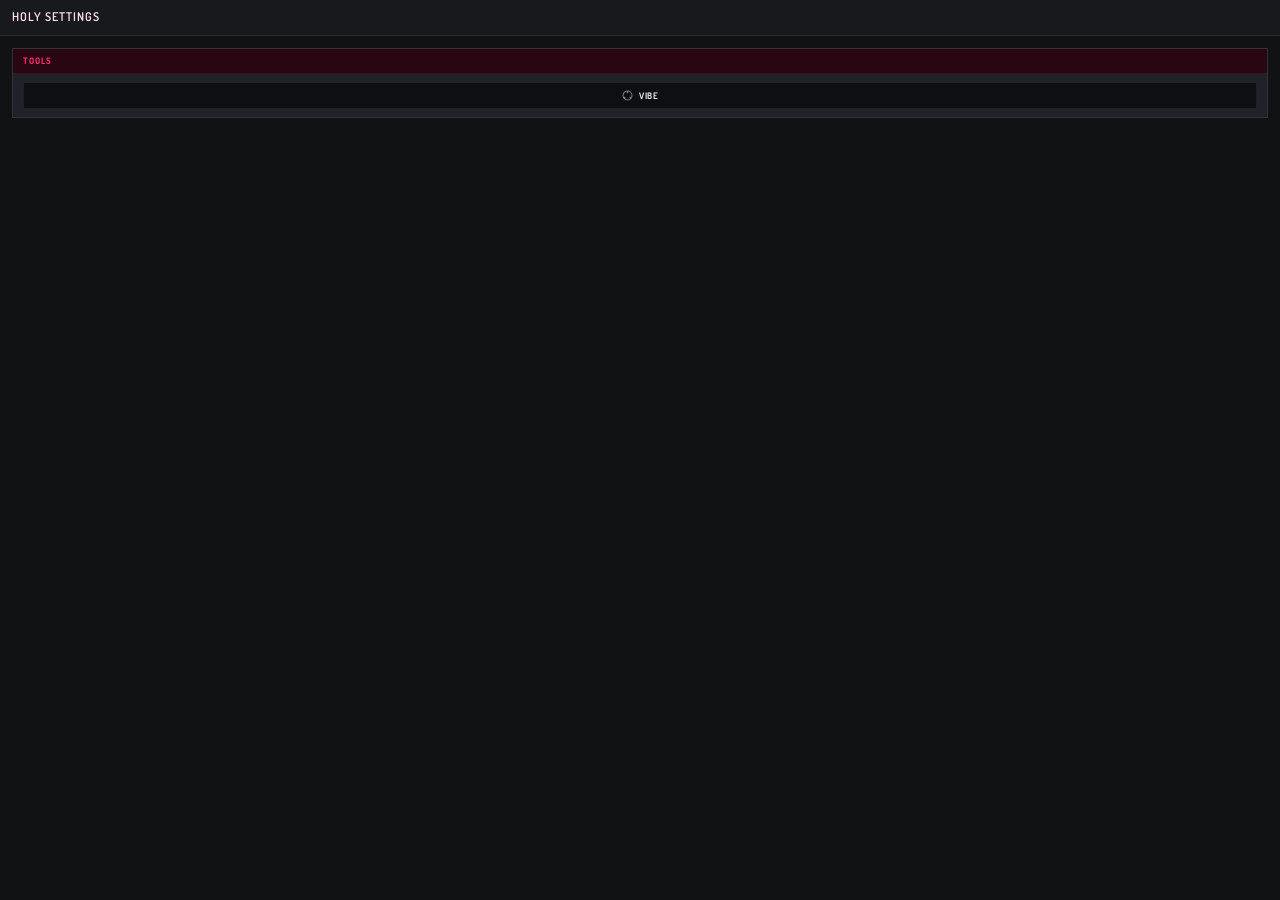
<file: settings.html>
<!DOCTYPE html>
<html lang="en">

<!-- ────────────────────────────────────────────── -->
<!-- #region HEAD
─────────────────────────────────────────────────── -->
<head>
  <meta charset="UTF-8" />
  <title>Holy Settings</title>

  <link rel="preconnect" href="https://fonts.googleapis.com">
  <link href="https://fonts.googleapis.com/css2?family=Share+Tech+Mono&family=Dosis:wght@700&display=swap" rel="stylesheet">
  <link rel="stylesheet" href="css/style.css" />
  <script src="js/CSInterface.js"></script>

  <!-- Theme bootstrap — read saved accent and decompose into HSL/RGB -->
  <script>
    (function STYLE_boot() {
      try {
        var hex = localStorage.getItem('hs_themeColor') || '#ff2c72';
        var clean = hex.replace('#', '');
        var bigint = parseInt(clean, 16);
        var r = (bigint >> 16) & 255;
        var g = (bigint >> 8) & 255;
        var b = bigint & 255;
        var r1 = r / 255, g1 = g / 255, b1 = b / 255;
        var max = Math.max(r1, g1, b1), min = Math.min(r1, g1, b1);
        var h = 0, s = 0, l = (max + min) / 2;
        if (max !== min) {
          var d = max - min;
          s = l > 0.5 ? d / (2 - max - min) : d / (max + min);
          if (max === r1)      h = (g1 - b1) / d + (g1 < b1 ? 6 : 0);
          else if (max === g1) h = (b1 - r1) / d + 2;
          else                 h = (r1 - g1) / d + 4;
          h /= 6;
        }
        var root = document.documentElement;
        root.style.setProperty('--accent', hex);
        root.style.setProperty('--ACCENT-H', Math.round(h * 360));
        root.style.setProperty('--ACCENT-S', Math.round(s * 100) + '%');
        root.style.setProperty('--ACCENT-L', Math.round(l * 100) + '%');
        root.style.setProperty('--ACCENT-RGB', r + ', ' + g + ', ' + b);
      } catch (err) {
        console.warn('[HolySettings] STYLE_boot failed', err);
      }
    })();
  </script>

  <!-- ────────────────────────────────────────────── -->
  <!-- SETTINGS PANEL STYLES
  ─────────────────────────────────────────────────── -->
  <style>
    /* ── BASE ──────────────────────────────────────── */
    *, *::before, *::after {
      box-sizing: border-box;
      margin: 0;
      padding: 0;
    }

    html, body {
      width: 100%;
      height: 100%;
      overflow: hidden;
      background: var(--bg-base);
      color: var(--text-primary);
      font-family: var(--font-ui);
      font-size: 11px;
      -webkit-font-smoothing: antialiased;
    }

    /* ── LAYOUT ────────────────────────────────────── */
    #hs-root {
      display: flex;
      flex-direction: column;
      height: 100%;
    }

    .hs-header {
      display: flex;
      align-items: center;
      justify-content: space-between;
      padding: 0 12px;
      height: 36px;
      background: var(--bg-panel);
      border-bottom: 1px solid var(--border-subtle);
      flex-shrink: 0;
    }

    .hs-header-title {
      font-family: var(--font-label);
      font-size: 12px;
      font-weight: 600;
      letter-spacing: 0.08em;
      text-transform: uppercase;
      color: var(--accent-offwhite);
    }

    #hs-settings-view {
      flex: 1;
      overflow-y: auto;
      padding: 12px;
      display: flex;
      flex-direction: column;
      gap: 8px;
    }

    /* ── SECTIONS & ROWS ───────────────────────────── */
    .hs-section {
      border: 1px solid var(--border-subtle);
      background: var(--bg-surface);
    }

    .hs-section-heading {
      font-family: var(--font-label);
      font-size: 9px;
      font-weight: 700;
      letter-spacing: 0.12em;
      text-transform: uppercase;
      color: var(--accent);
      padding: 6px 10px 5px;
      border-bottom: 1px solid var(--border-subtle);
      background: var(--accent-mid);
    }

    .hs-row-actions {
      display: flex;
      gap: 6px;
      padding: 8px 10px;
    }

    .hs-action-btn {
      display: flex;
      align-items: center;
      gap: 5px;
      flex: 1;
      justify-content: center;
      background: var(--bg-input);
      border: 1px solid var(--border-subtle);
      color: var(--text-primary);
      font-family: var(--font-label);
      font-size: 9px;
      font-weight: 700;
      letter-spacing: 0.1em;
      text-transform: uppercase;
      padding: 6px 8px;
      cursor: pointer;
      transition: background var(--transition), border-color var(--transition), color var(--transition);
    }

    .hs-action-btn:hover {
      background: var(--accent-mid);
      border-color: var(--accent);
      color: var(--accent-offwhite);
    }

    .hs-action-btn:hover .hs-action-icon {
      color: var(--accent-offwhite);
    }

    .hs-action-icon {
      width: 13px;
      height: 13px;
      flex-shrink: 0;
      color: var(--text-muted);
      transition: color var(--transition);
    }

    /* ── COLOR PICKER VIEW ─────────────────────────── */
    #hs-picker-view {
      display: none;
      flex-direction: column;
      flex: 1;
      overflow: hidden;
      padding: 8px;
      gap: 7px;
      min-height: 0;
    }

    #hs-spectrum {
      flex: 1;
      min-height: 0;
      width: 100%;
      cursor: crosshair;
      border: 1px solid var(--border-subtle);
      border-radius: 2px;
      display: block;
    }

    .hs-hue-wrap {
      flex-shrink: 0;
      height: 16px;
    }

    #hs-hue {
      display: block;
      width: 100%;
      height: 16px;
      cursor: ew-resize;
      border-radius: 8px;
      border: 1px solid var(--border-subtle);
    }

    .hs-hex-row {
      display: flex;
      align-items: center;
      gap: 5px;
      flex-shrink: 0;
      height: 26px;
    }

    .hs-hash {
      color: var(--text-muted);
      font-size: 11px;
      flex-shrink: 0;
    }

    #hs-hex-input {
      flex: 1;
      background: var(--bg-input);
      border: 1px solid var(--border-subtle);
      color: var(--text-primary);
      font-size: 11px;
      font-family: monospace;
      padding: 3px 6px;
      text-transform: uppercase;
      min-width: 0;
      height: 26px;
      outline: none;
    }

    #hs-hex-input:focus {
      border-color: var(--accent);
    }

    .hs-picker-btn {
      background: var(--bg-input);
      border: 1px solid var(--border-subtle);
      color: var(--text-muted);
      cursor: pointer;
      display: flex;
      align-items: center;
      justify-content: center;
      padding: 0;
      transition: background var(--transition), border-color var(--transition), color var(--transition);
    }

    .hs-picker-btn--undo,
    .hs-picker-btn--apply,
    .hs-picker-btn--cancel {
      width: 26px;
      height: 26px;
      flex-shrink: 0;
    }

    .hs-picker-btn--undo svg,
    .hs-picker-btn--apply svg,
    .hs-picker-btn--cancel svg {
      width: 12px;
      height: 12px;
    }

    .hs-picker-btn--undo:hover {
      background: var(--accent-mid);
      border-color: var(--accent);
      color: var(--accent);
    }

    .hs-picker-btn--apply:hover {
      background: var(--accent-mid);
      border-color: var(--accent);
      color: var(--accent-offwhite);
    }

    .hs-picker-btn--cancel:hover {
      background: rgba(220, 60, 60, 0.12);
      border-color: rgba(220, 80, 80, 0.5);
      color: rgba(220, 100, 100, 0.95);
    }

    /* ── FAVOURITES ────────────────────────────────── */
    .hs-favorites-row {
      display: flex;
      flex-shrink: 0;
      flex-wrap: wrap;
      align-items: center;
      gap: 4px;
      padding-top: 4px;
      min-height: 28px;
    }

    .hs-fav-swatch {
      background: none;
      border: none;
      padding: 0;
      cursor: pointer;
      width: 34px;
      height: 27px;
      display: flex;
      align-items: center;
      justify-content: center;
      transition: transform var(--transition);
    }

    .hs-fav-swatch:hover {
      transform: scale(1.1);
    }

    .hs-fav-swatch svg {
      width: 100%;
      height: 100%;
      display: block;
    }

    .hs-fav-default {
      background: none;
      border: none;
      padding: 0;
      cursor: pointer;
      width: 20px;
      height: 27px;
      display: flex;
      align-items: center;
      justify-content: center;
      transition: transform var(--transition);
      flex-shrink: 0;
    }

    .hs-fav-default:hover {
      transform: scale(1.1);
    }

    .hs-fav-default svg {
      width: 100%;
      height: 100%;
      display: block;
    }

    .hs-fav-add-btn {
      background: var(--bg-input);
      border: 1px solid var(--border-subtle);
      color: var(--text-muted);
      cursor: pointer;
      width: 34px;
      height: 27px;
      font-size: 16px;
      line-height: 1;
      display: flex;
      align-items: center;
      justify-content: center;
      transition: border-color var(--transition), color var(--transition);
    }

    .hs-fav-add-btn:hover {
      border-color: var(--accent);
      color: var(--accent);
    }
  </style>
</head>
<!-- #endregion -->

<!-- ────────────────────────────────────────────── -->
<!-- #region BODY
─────────────────────────────────────────────────── -->
<body>

<div id="hs-root">

  <!-- ── HEADER ──────────────────────────────────── -->
  <div class="hs-header">
    <span class="hs-header-title" id="hs-title">Holy Settings</span>
  </div>

  <!-- ── SETTINGS VIEW (default) ─────────────────── -->
  <div id="hs-settings-view">
    <div class="hs-section">
      <div class="hs-section-heading">Tools</div>
      <div class="hs-row-actions">
        <button class="hs-action-btn" id="hsVibeBtn" title="Change accent color">
          <svg class="hs-action-icon" viewBox="0 0 16 16" fill="none" stroke="currentColor" stroke-width="1.3" stroke-linecap="round" stroke-linejoin="round">
            <circle cx="8" cy="8" r="5.5"/>
            <circle cx="8" cy="4" r="1.1" fill="currentColor" stroke="none"/>
            <circle cx="11.5" cy="10.5" r="1.1" fill="currentColor" stroke="none"/>
            <circle cx="4.5" cy="10.5" r="1.1" fill="currentColor" stroke="none"/>
          </svg>
          VIBE
        </button>
      </div>
    </div>
  </div>

  <!-- ── COLOR PICKER VIEW ───────────────────────── -->
  <div id="hs-picker-view">
    <canvas id="hs-spectrum"></canvas>
    <div class="hs-hue-wrap">
      <canvas id="hs-hue"></canvas>
    </div>
    <div class="hs-hex-row">
      <button class="hs-picker-btn hs-picker-btn--undo" id="hs-undo-btn" title="Undo — restore previous color">
        <svg viewBox="0 0 16 16" fill="none" stroke="currentColor" stroke-width="1.6" stroke-linecap="round" stroke-linejoin="round">
          <path d="M4.5 5.5 A5 5 0 1 1 3.5 9"/>
          <polyline points="2,5 4.5,5.5 5,3"/>
        </svg>
      </button>
      <span class="hs-hash">#</span>
      <input type="text" id="hs-hex-input" maxlength="6"
             placeholder="rrggbb" spellcheck="false" autocomplete="off">
      <button class="hs-picker-btn hs-picker-btn--apply" id="hs-apply-btn" title="Apply and close">
        <svg viewBox="0 0 16 16" fill="none" stroke="currentColor" stroke-width="1.8" stroke-linecap="round" stroke-linejoin="round">
          <polyline points="3,8.5 6.5,12 13,4.5"/>
        </svg>
      </button>
      <button class="hs-picker-btn hs-picker-btn--cancel" id="hs-cancel-btn" title="Cancel — revert and close">
        <svg viewBox="0 0 16 16" fill="none" stroke="currentColor" stroke-width="1.8" stroke-linecap="round">
          <line x1="4" y1="4" x2="12" y2="12"/>
          <line x1="12" y1="4" x2="4" y2="12"/>
        </svg>
      </button>
    </div>
    <div class="hs-favorites-row" id="hs-favorites-row"></div>
  </div>

</div>

<!-- ────────────────────────────────────────────── -->
<!-- PANEL SCRIPT
─────────────────────────────────────────────────── -->
<script>
  (function () {

    // ── CSInterface ─────────────────────────────────
    var cs;
    try { cs = new CSInterface(); } catch (e) { cs = null; }

    // ═══════════════════════════════════════════════
    // COLOR HELPERS
    // ═══════════════════════════════════════════════

    function hexToRgb(hex) {
      var r = /^#?([a-f\d]{2})([a-f\d]{2})([a-f\d]{2})$/i.exec(hex);
      return r ? { r: parseInt(r[1], 16), g: parseInt(r[2], 16), b: parseInt(r[3], 16) } : null;
    }

    function rgbToHsl(r, g, b) {
      r /= 255; g /= 255; b /= 255;
      var max = Math.max(r, g, b), min = Math.min(r, g, b);
      var h, s, l = (max + min) / 2;
      if (max === min) {
        h = s = 0;
      } else {
        var d = max - min;
        s = l > 0.5 ? d / (2 - max - min) : d / (max + min);
        switch (max) {
          case r: h = (g - b) / d + (g < b ? 6 : 0); break;
          case g: h = (b - r) / d + 2; break;
          case b: h = (r - g) / d + 4; break;
        }
        h /= 6;
      }
      return { h: Math.round(h * 360), s: Math.round(s * 100), l: Math.round(l * 100) };
    }

    function hsvToHex(h, s, v) {
      var r, g, b;
      var i = Math.floor(h / 60) % 6;
      var f = (h / 60) - Math.floor(h / 60);
      var p = v * (1 - s);
      var q = v * (1 - f * s);
      var t = v * (1 - (1 - f) * s);
      switch (i) {
        case 0: r = v; g = t; b = p; break;
        case 1: r = q; g = v; b = p; break;
        case 2: r = p; g = v; b = t; break;
        case 3: r = p; g = q; b = v; break;
        case 4: r = t; g = p; b = v; break;
        case 5: r = v; g = p; b = q; break;
      }
      function toH(x) {
        var h = Math.round(x * 255).toString(16);
        return h.length === 1 ? '0' + h : h;
      }
      return '#' + toH(r) + toH(g) + toH(b);
    }

    function hexToHsv(hex) {
      var rgb = hexToRgb(hex);
      if (!rgb) return null;
      var r = rgb.r / 255, g = rgb.g / 255, b = rgb.b / 255;
      var max = Math.max(r, g, b), min = Math.min(r, g, b);
      var h, s, v = max;
      var d = max - min;
      s = max === 0 ? 0 : d / max;
      if (max === min) {
        h = 0;
      } else {
        if (max === r)      h = (g - b) / d + (g < b ? 6 : 0);
        else if (max === g) h = (b - r) / d + 2;
        else                h = (r - g) / d + 4;
        h *= 60;
      }
      return { h: h, s: s, v: v };
    }

    // ═══════════════════════════════════════════════
    // COLOR BROADCASTING
    // ═══════════════════════════════════════════════

    function _broadcastColor(hex) {
      var rgb = hexToRgb(hex);
      if (!rgb) return;
      var root = document.documentElement;
      root.style.setProperty('--accent', hex);
      root.style.setProperty('--ACCENT-RGB', rgb.r + ', ' + rgb.g + ', ' + rgb.b);
      var hsl = rgbToHsl(rgb.r, rgb.g, rgb.b);
      root.style.setProperty('--ACCENT-H', hsl.h);
      root.style.setProperty('--ACCENT-S', hsl.s + '%');
      root.style.setProperty('--ACCENT-L', hsl.l + '%');
      if (cs) {
        try {
          var evt = new CSEvent('holy.scripture.color.change', 'APPLICATION');
          evt.data = JSON.stringify({ hex: hex });
          cs.dispatchEvent(evt);
        } catch (e) { /* non-fatal */ }
      }
    }

    function applyVibeColor(hex) {
      _broadcastColor(hex);
      localStorage.setItem('hs_themeColor', hex);
    }

    // ═══════════════════════════════════════════════
    // COLOR PICKER STATE
    // ═══════════════════════════════════════════════

    var _pickerH = 340;
    var _pickerS = 1.0;
    var _pickerV = 1.0;
    var _colorBeforeOpen = '#ff2c72';

    var _draggingSpec = false;
    var _draggingHue  = false;

    // ═══════════════════════════════════════════════
    // CANVAS DRAWING
    // ═══════════════════════════════════════════════

    var specCanvas = document.getElementById('hs-spectrum');
    var hueCanvas  = document.getElementById('hs-hue');

    function drawSpectrum() {
      var dpr  = window.devicePixelRatio || 1;
      var cssW = specCanvas.offsetWidth;
      var cssH = specCanvas.offsetHeight;
      if (cssW < 2 || cssH < 2) return;

      var pixW = Math.round(cssW * dpr);
      var pixH = Math.round(cssH * dpr);
      if (specCanvas.width !== pixW || specCanvas.height !== pixH) {
        specCanvas.width  = pixW;
        specCanvas.height = pixH;
      }

      var ctx = specCanvas.getContext('2d');
      ctx.setTransform(dpr, 0, 0, dpr, 0, 0);

      var gradH = ctx.createLinearGradient(0, 0, cssW, 0);
      gradH.addColorStop(0, '#ffffff');
      gradH.addColorStop(1, 'hsl(' + _pickerH + ', 100%, 50%)');
      ctx.fillStyle = gradH;
      ctx.fillRect(0, 0, cssW, cssH);

      var gradV = ctx.createLinearGradient(0, 0, 0, cssH);
      gradV.addColorStop(0, 'rgba(0,0,0,0)');
      gradV.addColorStop(1, 'rgba(0,0,0,1)');
      ctx.fillStyle = gradV;
      ctx.fillRect(0, 0, cssW, cssH);

      var cx = _pickerS * cssW;
      var cy = (1 - _pickerV) * cssH;
      ctx.beginPath();
      ctx.arc(cx, cy, 7, 0, Math.PI * 2);
      ctx.strokeStyle = 'rgba(0,0,0,0.55)';
      ctx.lineWidth = 3;
      ctx.stroke();
      ctx.beginPath();
      ctx.arc(cx, cy, 7, 0, Math.PI * 2);
      ctx.strokeStyle = 'rgba(255,255,255,0.92)';
      ctx.lineWidth = 2;
      ctx.stroke();
    }

    function drawHue() {
      var dpr  = window.devicePixelRatio || 1;
      var cssW = hueCanvas.offsetWidth;
      var cssH = hueCanvas.offsetHeight;
      if (cssW < 2 || cssH < 2) return;

      var pixW = Math.round(cssW * dpr);
      var pixH = Math.round(cssH * dpr);
      if (hueCanvas.width !== pixW || hueCanvas.height !== pixH) {
        hueCanvas.width  = pixW;
        hueCanvas.height = pixH;
      }

      var ctx = hueCanvas.getContext('2d');
      ctx.setTransform(dpr, 0, 0, dpr, 0, 0);

      var grad = ctx.createLinearGradient(0, 0, cssW, 0);
      for (var i = 0; i <= 6; i++) {
        grad.addColorStop(i / 6, 'hsl(' + (i * 60) + ', 100%, 50%)');
      }
      ctx.fillStyle = grad;
      ctx.fillRect(0, 0, cssW, cssH);

      var cx = (_pickerH / 360) * cssW;
      ctx.fillStyle = 'rgba(255,255,255,0.9)';
      ctx.fillRect(cx - 1.5, 0, 3, cssH);
      ctx.strokeStyle = 'rgba(0,0,0,0.5)';
      ctx.lineWidth = 0.5;
      ctx.strokeRect(cx - 1.5, 0, 3, cssH);
    }

    function drawAll() {
      drawSpectrum();
      drawHue();
    }

    // ═══════════════════════════════════════════════
    // PICKER INTERACTION
    // ═══════════════════════════════════════════════

    var hexInput = document.getElementById('hs-hex-input');

    function _onPickerChange() {
      var hex = hsvToHex(_pickerH, _pickerS, _pickerV);
      hexInput.value = hex.replace('#', '').toUpperCase();
      _broadcastColor(hex);
      drawAll();
    }

    function setPickerFromHex(hex) {
      var hsv = hexToHsv(hex);
      if (!hsv) return;
      _pickerH = hsv.h;
      _pickerS = hsv.s;
      _pickerV = hsv.v;
      hexInput.value = hex.replace('#', '').toUpperCase();
      drawAll();
    }

    specCanvas.addEventListener('mousedown', function (e) {
      _draggingSpec = true;
      _updateSpecPos(e);
    });

    function _updateSpecPos(e) {
      var rect = specCanvas.getBoundingClientRect();
      _pickerS = Math.max(0, Math.min(1, (e.clientX - rect.left)  / rect.width));
      _pickerV = Math.max(0, Math.min(1, 1 - (e.clientY - rect.top) / rect.height));
      _onPickerChange();
    }

    hueCanvas.addEventListener('mousedown', function (e) {
      _draggingHue = true;
      _updateHuePos(e);
    });

    function _updateHuePos(e) {
      var rect = hueCanvas.getBoundingClientRect();
      _pickerH = Math.max(0, Math.min(360, (e.clientX - rect.left) / rect.width * 360));
      _onPickerChange();
    }

    document.addEventListener('mousemove', function (e) {
      if (_draggingSpec) _updateSpecPos(e);
      if (_draggingHue)  _updateHuePos(e);
    });

    document.addEventListener('mouseup', function () {
      _draggingSpec = false;
      _draggingHue  = false;
    });

    hexInput.addEventListener('input', function (e) {
      var val = e.target.value.trim().replace(/^#/, '');
      if (/^[0-9a-fA-F]{6}$/.test(val)) {
        var hsv = hexToHsv('#' + val);
        if (hsv) {
          _pickerH = hsv.h;
          _pickerS = hsv.s;
          _pickerV = hsv.v;
          _broadcastColor('#' + val.toUpperCase());
          drawAll();
        }
      }
    });

    hexInput.addEventListener('keydown', function (e) {
      if (e.key === 'Enter') document.getElementById('hs-apply-btn').click();
    });

    // ═══════════════════════════════════════════════
    // FOOTER BUTTONS
    // ═══════════════════════════════════════════════

    document.getElementById('hs-apply-btn').addEventListener('click', function () {
      var hex = hsvToHex(_pickerH, _pickerS, _pickerV);
      applyVibeColor(hex);
      window.close();
    });

    document.getElementById('hs-cancel-btn').addEventListener('click', function () {
      applyVibeColor(_colorBeforeOpen);
      window.close();
    });

    document.getElementById('hs-undo-btn').addEventListener('click', function () {
      setPickerFromHex(_colorBeforeOpen);
      _broadcastColor(_colorBeforeOpen);
    });

    // ═══════════════════════════════════════════════
    // VIEW SWITCHING
    // ═══════════════════════════════════════════════

    function showPickerView(startHex) {
      _colorBeforeOpen = startHex;
      document.getElementById('hs-settings-view').style.display = 'none';
      var pv = document.getElementById('hs-picker-view');
      pv.style.display = 'flex';
      document.getElementById('hs-title').textContent = 'ACCENT COLOR';

      var hsv = hexToHsv(startHex);
      if (hsv) {
        _pickerH = hsv.h;
        _pickerS = hsv.s;
        _pickerV = hsv.v;
      }
      hexInput.value = startHex.replace('#', '').toUpperCase();

      requestAnimationFrame(function () {
        requestAnimationFrame(function () {
          drawAll();
          renderFavs();
        });
      });
    }

    // ═══════════════════════════════════════════════
    // VIBE BUTTON
    // ═══════════════════════════════════════════════

    var vibeBtn = document.getElementById('hsVibeBtn');
    if (vibeBtn) {
      vibeBtn.addEventListener('click', function () {
        var saved = localStorage.getItem('hs_themeColor') || '#ff2c72';
        showPickerView(saved);
      });
    }

    // ═══════════════════════════════════════════════
    // FAVOURITES
    // ═══════════════════════════════════════════════

    var FAV_KEY = 'hs_favColors';
    var FAV_MAX = 8;
    var FAV_TAG = 'M7.04,23.66L1.24,6.79C.27,3.96,2.37,1,5.38,1h17.76c1.87,0,3.53,1.19,4.14,2.95l5.8,16.87c.98,2.84-1.13,5.79-4.13,5.79-5.53,0-13.45,0-17.77,0-1.87,0-3.52-1.19-4.13-2.95Z';
    var DEFAULT_HEX = '#ff2c72';
    var DEFAULT_TAG = 'M3.5,1H9c1.87,0,3.53,1.19,4.14,2.95l5.8,16.87c.98,2.84-1.13,5.79-4.13,5.79H3.5c-1.8,0-2.5-1.8-2.5-4V4.11C1,2.5,2,1,3.5,1Z';

    function loadFavs() {
      try { return JSON.parse(localStorage.getItem(FAV_KEY)) || []; } catch (e) { return []; }
    }
    function saveFavs(favs) {
      localStorage.setItem(FAV_KEY, JSON.stringify(favs));
    }

    function renderFavs() {
      var row = document.getElementById('hs-favorites-row');
      if (!row) return;
      row.innerHTML = '';

      var defBtn = document.createElement('button');
      defBtn.className = 'hs-fav-default';
      defBtn.title = 'Default: ' + DEFAULT_HEX.toUpperCase();
      defBtn.innerHTML = '<svg viewBox="0 0 19.5 27.61" xmlns="http://www.w3.org/2000/svg"><path d="' + DEFAULT_TAG + '" fill="' + DEFAULT_HEX + '"/></svg>';
      defBtn.addEventListener('click', function () {
        setPickerFromHex(DEFAULT_HEX);
        _broadcastColor(DEFAULT_HEX);
      });
      row.appendChild(defBtn);

      var favs = loadFavs();

      favs.forEach(function (hex, i) {
        var btn = document.createElement('button');
        btn.className = 'hs-fav-swatch';
        btn.title = '#' + hex.replace('#', '').toUpperCase() + ' — right-click to remove';
        btn.innerHTML = '<svg viewBox="0 0 34.31 27.61" xmlns="http://www.w3.org/2000/svg"><path d="' + FAV_TAG + '" fill="' + hex + '"/></svg>';

        btn.addEventListener('click', function () {
          setPickerFromHex(hex);
          _broadcastColor(hex);
        });

        btn.addEventListener('contextmenu', function (e) {
          e.preventDefault();
          var f = loadFavs();
          f.splice(i, 1);
          saveFavs(f);
          renderFavs();
        });

        row.appendChild(btn);
      });

      if (favs.length < FAV_MAX) {
        var addBtn = document.createElement('button');
        addBtn.className = 'hs-fav-add-btn';
        addBtn.title = 'Save current color as favourite';
        addBtn.textContent = '+';
        addBtn.addEventListener('click', function () {
          var hex = hsvToHex(_pickerH, _pickerS, _pickerV);
          var f = loadFavs();
          if (f.indexOf(hex) === -1) { f.push(hex); saveFavs(f); }
          renderFavs();
        });
        row.appendChild(addBtn);
      }
    }

    // ═══════════════════════════════════════════════
    // RESIZE HANDLER
    // ═══════════════════════════════════════════════

    window.addEventListener('resize', function () {
      if (document.getElementById('hs-picker-view').style.display !== 'none') {
        drawAll();
      }
    });

  })();
</script>

</body>
<!-- #endregion -->
</html>
</file>
<file: css/style.css>
/* =============================================================
   HOLY SCRIPTURE — style.css
   Obsidian Dark × Holy Plastic
   ============================================================= */

/* ── CSS CUSTOM PROPERTIES ──────────────────────────────────── */
:root {
    /* === ACCENT — one value to set === */
    --accent:           #ff2c72;
    --ACCENT-RGB:       255, 44, 114;   /* JS may overwrite at runtime */
    --ACCENT-H:         340;
    --ACCENT-S:         100%;
    --ACCENT-L:         59%;
    /* Derived accent tokens */
    --accent-dim:        rgba(var(--ACCENT-RGB), 0.18);
    --accent-veil:       rgba(var(--ACCENT-RGB), 0.12);
    --accent-border:     rgba(var(--ACCENT-RGB), 0.28);
    --accent-border-hi:  rgba(var(--ACCENT-RGB), 0.4);
    --accent-opac-30:    rgba(var(--ACCENT-RGB), 0.3);
    --accent-opac-20:    rgba(var(--ACCENT-RGB), 0.2);
    --accent-mid:        hsl(var(--ACCENT-H), calc(var(--ACCENT-S) * 0.75), calc(var(--ACCENT-L) * 2 * 0.08));
    --accent-offwhite:   hsl(var(--ACCENT-H), var(--ACCENT-S), calc(var(--ACCENT-L) * 2 * 0.8));
    --accent-midlight:   hsl(var(--ACCENT-H), var(--ACCENT-S), calc(var(--ACCENT-L) * 2 * 0.65));

    /* === BACKGROUNDS === */
    --bg-base:    #111214;
    --bg-panel:   #18191d;
    --bg-surface: #20222a;
    --bg-input:   #0e0f12;

    /* === TEXT === */
    --text-primary: #e2e2e8;
    --text-muted:   rgba(226, 226, 232, 0.5);
    --text-faint:   rgba(226, 226, 232, 0.22);

    /* === BORDERS === */
    --border-subtle: rgba(255, 255, 255, 0.07);
    --border-accent: rgba(var(--ACCENT-RGB), 0.28);

    /* === GEOMETRY === */
    --radius-sm:   4px;
    --radius-md:   6px;
    --radius-lg:   10px;
    --radius-pill: 999px;

    /* === MOTION === */
    --transition: 0.15s ease-in-out;

    /* === TYPOGRAPHY === */
    --font-ui:    system-ui, -apple-system, 'Segoe UI', sans-serif;
    --font-mono:  'Share Tech Mono', 'Courier New', monospace;
    --font-label: 'Dosis', system-ui, sans-serif;

    /* === LEGACY ALIASES — preserve JS & CodeMirror compat === */
    --hp-signal-MAIN:        var(--accent);
    --hp-signal-MAIN-dark:   hsl(var(--ACCENT-H), calc(var(--ACCENT-S) * 0.72), calc(var(--ACCENT-L) * 2 * 0.12));
    --hp-signal-MAIN-boost:  hsl(var(--ACCENT-H), var(--ACCENT-S), calc(var(--ACCENT-L) * 2 * 0.71));
    --hp-signal-secondary-1: #00FFC3;
    --hp-signal-secondary-2: #ff7c44;
    --hp-signal-white:       var(--text-primary);
    --hp-signal-dim:         var(--text-muted);
    --hp-danger:             #FF2D2D;
    --hp-void:               var(--bg-input);
    --hp-surface:            var(--bg-surface);
    --hp-border:             var(--border-subtle);
    --hp-border-active:      rgba(255, 255, 255, 0.14);
    --hp-glow-MAIN:          rgba(var(--ACCENT-RGB), 0.15);
    --hp-glow-teal:          rgba(0, 255, 195, 0.12);
    --hp-stroke-hair:        0.75px;
    --hp-stroke-thin:        1px;
    --hp-radius:             var(--radius-sm);
    --hp-scanline-opacity:   0.03;
    --hp-flicker-duration:   50ms;
}

/* ── RESET ──────────────────────────────────────────────────── */
*, *::before, *::after {
    box-sizing: border-box;
    margin: 0;
    padding: 0;
}

/* ── BASE ───────────────────────────────────────────────────── */
html, body {
    width: 100%;
    height: 100%;
    overflow: hidden;
    background: var(--bg-base);
    color: var(--text-primary);
    font-family: var(--font-ui);
    font-size: 11px;
    line-height: 1.4;
    -webkit-font-smoothing: antialiased;
}

/* ── CRT OVERLAY (design remnant, kept hidden) ──────────────── */
.crt-scanlines {
    position: fixed;
    top: 0; left: 0;
    width: 100%; height: 100%;
    background-image: repeating-linear-gradient(
        0deg,
        transparent,
        transparent 2px,
        rgba(255, 255, 255, var(--hp-scanline-opacity)) 2px,
        rgba(255, 255, 255, var(--hp-scanline-opacity)) 4px
    );
    pointer-events: none;
    z-index: 1000;
    opacity: 0;
}

/* ── BACKGROUND GRID ────────────────────────────────────────── */
.hp-grid-bg {
    position: fixed;
    top: 0;
    left: 0;
    width: 100%;
    height: 100%;
    pointer-events: none;
    z-index: 0;
    opacity: 0.4;
}

/* ── APP WRAPPER ────────────────────────────────────────────── */
#app {
    position: relative;
    z-index: 1;
    display: flex;
    flex-direction: column;
    width: 100%;
    height: 100vh;
    overflow: hidden;
}

/* ── HEADER ─────────────────────────────────────────────────── */
#header {
    flex-shrink: 0;
    display: flex;
    align-items: center;
    gap: 0;
    padding: 0;
    background: var(--bg-panel);
    border-bottom: 1px solid var(--accent-border);
    position: relative;
    overflow: hidden;
}

/* Context bar lives inside header — takes remaining space */
#header #context-bar {
    flex: 1;
    min-width: 0;
    border-bottom: none;
    border-left: 1px solid var(--border-subtle);
    border-right: 1px solid var(--border-subtle);
    background: transparent;
    overflow: hidden;
}

.header-brand {
    font-family: var(--font-label);
    font-size: 11px;
    font-weight: 700;
    letter-spacing: 0.18em;
    color: var(--text-primary);
    text-transform: uppercase;
    position: relative;
    z-index: 2;
    padding: 4px 8px;
    white-space: nowrap;
    flex-shrink: 0;
}

.header-brand span {
    color: var(--accent);
}

.header-meta {
    display: flex;
    align-items: center;
    gap: 6px;
    position: relative;
    z-index: 2;
    padding: 4px 8px;
    flex-shrink: 0;
}

.header-version {
    font-size: 9px;
    color: var(--text-faint);
    letter-spacing: 0.1em;
}

/* ── SETTINGS COG BUTTON ────────────────────────────────────── */
.btn-settings-cog {
    width: 18px;
    height: 18px;
    display: inline-flex;
    align-items: center;
    justify-content: center;
    background: transparent;
    border: none;
    color: var(--text-muted);
    opacity: 0.45;
    cursor: pointer;
    padding: 0;
    flex-shrink: 0;
    transition: opacity 0.2s ease, color 0.2s ease;
}

.btn-settings-cog:hover {
    opacity: 1;
    color: var(--accent);
}

/* ── DEV RELOAD BUTTON ──────────────────────────────────────── */
.btn-reload-dev {
    width: 18px;
    height: 18px;
    display: inline-flex;
    align-items: center;
    justify-content: center;
    background: transparent;
    border: 1px solid var(--border-subtle);
    border-radius: var(--radius-sm);
    color: var(--text-faint);
    font-size: 12px;
    cursor: pointer;
    padding: 0;
    line-height: 1;
    flex-shrink: 0;
    transition: color var(--transition), border-color var(--transition);
}

.btn-reload-dev:hover {
    color: var(--accent);
    border-color: var(--accent-border);
}

/* ── OBSIDIAN STREAK UNDERLAY ───────────────────────────────── */
.obsidian-underlay {
    position: absolute;
    inset: 0;
    pointer-events: none;
    z-index: 0;
    overflow: hidden;
}

.obsidian-underlay-line {
    position: absolute;
    width: 160%;
    height: 1px;
    background: rgba(var(--ACCENT-RGB), 0.18);
    opacity: 0.55;
}

.obsidian-underlay-line:nth-child(1) {
    top: 22%;
    left: -20%;
    transform: rotate(10deg);
}

.obsidian-underlay-line:nth-child(2) {
    top: 52%;
    left: -18%;
    transform: rotate(14deg);
    opacity: 0.35;
}

.obsidian-underlay-line:nth-child(3) {
    bottom: 12%;
    left: -22%;
    transform: rotate(8deg);
    opacity: 0.25;
}

/* ── GRADIENT EDGE OVERLAYS ─────────────────────────────────── */
.obsidian-gradient-top,
.obsidian-gradient-bottom {
    position: absolute;
    left: 0;
    right: 0;
    pointer-events: none;
    opacity: 0.5;
    z-index: 1;
}

.obsidian-gradient-top {
    top: 0;
    height: 11px;
    background: linear-gradient(
        180deg,
        rgba(var(--ACCENT-RGB), 0.32) 0%,
        rgba(var(--ACCENT-RGB), 0)    100%
    );
}

.obsidian-gradient-bottom {
    bottom: 0;
    height: 14px;
    background: linear-gradient(
        180deg,
        rgba(var(--ACCENT-RGB), 0)    0%,
        rgba(var(--ACCENT-RGB), 0.32) 100%
    );
}

/* ── AE CONTEXT BAR ─────────────────────────────────────────── */
#context-bar {
    flex-shrink: 0;
    display: flex;
    align-items: center;
    background: var(--bg-base);
    border-bottom: 1px solid var(--border-subtle);
    overflow: hidden;
}

/* ctx cells: keep mono font for fps/layers/timecode readouts */
.ctx-cell {
    display: flex;
    align-items: center;
    padding: 3px 7px;
    border-right: 1px solid var(--border-subtle);
    font-family: var(--font-mono);
    font-size: 9px;
    letter-spacing: 0.06em;
    color: var(--text-muted);
    white-space: nowrap;
    overflow: hidden;
    text-overflow: ellipsis;
}

.ctx-cell.active {
    color: var(--hp-signal-secondary-1);
}

/* comp name uses ui font — it's a label, not a readout */
#ctx-comp {
    flex: 1;
    min-width: 0;
    font-family: var(--font-ui);
    font-size: 9px;
}

#ctx-comp.has-comp {
    color: var(--text-primary);
}

.ctx-dot {
    display: inline-block;
    width: 5px; height: 5px;
    border-radius: 50%;
    background: var(--text-faint);
    margin-right: 5px;
    flex-shrink: 0;
}

.ctx-dot.live {
    background: var(--hp-signal-secondary-1);
    animation: pulse-dot 2s ease-in-out infinite;
}

@keyframes pulse-dot {
    0%, 100% { opacity: 1; }
    50%       { opacity: 0.4; }
}

/* ── TAB NAVIGATION ─────────────────────────────────────────── */
#tab-nav {
    flex-shrink: 0;
    display: flex;
    background: var(--bg-base);
    border-bottom: 1px solid var(--border-subtle);
}

.tab-btn {
    flex: 1;
    padding: 4px 4px;
    background: transparent;
    border: none;
    border-bottom: 2px solid transparent;
    border-right: 1px solid var(--border-subtle);
    color: var(--text-muted);
    font-family: var(--font-ui);
    font-size: 9px;
    font-weight: 500;
    letter-spacing: 0.12em;
    text-transform: uppercase;
    cursor: pointer;
    transition: color var(--transition);
}

.tab-btn:last-child {
    border-right: none;
}

.tab-btn:hover {
    color: var(--text-primary);
}

.tab-btn.active {
    color: var(--accent);
    border-bottom-color: var(--accent);
}

/* Action tab-buttons open dialogs — never show active state, show accent on hover */
.tab-btn-action {
    color: var(--text-faint);
    font-size: 9px;
}

.tab-btn-action:hover {
    color: var(--accent) !important;
}

/* ── TAB PANELS ─────────────────────────────────────────────── */
#tab-content {
    flex: 1;
    min-height: 0;
    position: relative;
}

.tab-panel {
    display: none;
    flex-direction: column;
    position: absolute;
    inset: 0;
    overflow: hidden;
}

.tab-panel.active {
    display: flex;
}

/* ── EDITOR SCRIPT IDENTITY BAR ─────────────────────────────── */
#editor-script-header {
    flex-shrink: 0;
    display: flex;
    align-items: center;
    gap: 6px;
    padding: 3px 8px;
    background: var(--bg-base);
    border-bottom: 1px solid var(--border-subtle);
    min-height: 0;
    overflow: hidden;
}

#editor-script-label {
    font-family: var(--font-mono);
    font-size: 9px;
    letter-spacing: 0.08em;
    color: var(--text-muted);
    white-space: nowrap;
    overflow: hidden;
    text-overflow: ellipsis;
    flex: 1;
    min-width: 0;
}

#editor-script-label.is-dirty {
    color: var(--accent);
}

#editor-script-dropdown {
    background: var(--bg-input);
    color: var(--text-primary);
    border: 1px solid var(--border-subtle);
    border-radius: var(--radius-sm);
    font-family: var(--font-mono);
    font-size: 9px;
    padding: 1px 4px;
    max-width: 120px;
    flex-shrink: 0;
}

#editor-script-dropdown:focus {
    outline: none;
    border-color: var(--accent-border);
}

/* ── EDITOR TAB ─────────────────────────────────────────────── */
#tab-editor {
    display: none;
}

#tab-editor.active {
    display: flex;
}

#editor-container {
    flex: 1;
    min-height: 0;
    position: relative;
    border-bottom: 1px solid var(--border-subtle);
}

/* Editor Clear Button - matching Holy Agent/Holy Expressor style */
.editor-clear-overlay {
    position: absolute;
    right: 16px;
    bottom: 12px;
    z-index: 100;
}

.editor-clear-btn {
    --size: 44px;
    width: var(--size);
    height: var(--size);
    color: var(--accent);
    border: 0;
    outline: none;
    background: transparent;
    display: inline-flex;
    align-items: center;
    justify-content: center;
    padding: 0;
    margin: 0;
    line-height: 0;
    cursor: pointer;
    border-radius: 0;
    transition: color 0.2s ease-out, transform 0.2s ease-out, background 0.2s ease-out;
    -webkit-appearance: none;
    appearance: none;
}

.editor-clear-btn:hover,
.editor-clear-btn:focus,
.editor-clear-btn:active {
    color: var(--accent);
    transform: scale(1.15) translateZ(0);
    outline: none;
    border: 0;
    background: transparent;
}

.editor-clear-btn svg {
    width: 26px;
    height: 52px;
    display: block;
    fill: var(--bg-surface);
    stroke: var(--accent);
    stroke-width: 1px;
    transition: fill 0.2s ease-out;
    border: none;
}

.editor-clear-btn:hover svg {
    fill: var(--accent);
}

/* CodeMirror: keep Share Tech Mono — this is the terminal text editor */
#editor-container .CodeMirror {
    position: absolute;
    inset: 0;
    height: 100%;
    font-family: var(--font-mono);
    font-size: 11px;
    line-height: 1.6;
}

/* Fallback textarea: keep mono font */
#editor-fallback {
    position: absolute;
    inset: 0;
    width: 100%;
    height: 100%;
    background: var(--bg-input);
    color: var(--text-primary);
    font-family: var(--font-mono);
    font-size: 11px;
    border: none;
    outline: none;
    padding: 8px;
    resize: none;
    display: none;
}

/* ── EDITOR ACTION BAR ──────────────────────────────────────── */
#editor-actions {
    flex-shrink: 0;
    display: flex;
    gap: 0;
    border-bottom: 1px solid var(--border-subtle);
}

#editor-actions .btn-primary {
    flex: 1;
    justify-content: center;
    border-radius: 0;
    padding: 6px;
    font-size: 10px;
    letter-spacing: 0.2em;
}

#editor-actions .btn-secondary {
    flex: 0 0 auto;
    border-left: 1px solid var(--border-subtle);
    border-radius: 0;
    padding: 6px 14px;
}

/* ── CONSOLE PANEL ──────────────────────────────────────────── */
#console-panel {
    flex-shrink: 0;
    height: 80px;
    display: flex;
    flex-direction: column;
    border-top: 1px solid var(--border-subtle);
    transition: height 0.15s ease-in-out;
}

#console-panel.collapsed {
    height: auto;
}

#console-panel.collapsed #console-output {
    display: none;
}

#console-header {
    flex-shrink: 0;
    display: flex;
    align-items: center;
    justify-content: space-between;
    padding: 3px 8px;
    background: var(--bg-surface);
    border-bottom: 1px solid var(--border-subtle);
}

#console-header span {
    font-size: 9px;
    letter-spacing: 0.15em;
    color: var(--text-faint);
    text-transform: uppercase;
}

/* Console output: keep Share Tech Mono — terminal output */
#console-output {
    flex: 1;
    overflow-y: auto;
    padding: 6px 8px;
    font-family: var(--font-mono);
    font-size: 10px;
    line-height: 1.6;
    background: var(--bg-input);
}

.console-line {
    display: block;
    margin-bottom: 1px;
    word-break: break-all;
}

.console-line.console-ready  { color: var(--text-faint); }
.console-line.console-info   { color: var(--text-primary); }
.console-line.console-log    { color: var(--hp-signal-secondary-1); }
.console-line.console-success { color: var(--hp-signal-secondary-1); }
.console-line.console-output  { color: var(--hp-signal-secondary-2); }
.console-line.console-error  { color: var(--hp-danger); }
.console-line.console-run    { color: var(--accent); }

/* ── CODEMIRROR HOLY SCRIPTURE THEME ─────────────────────────── */
.cm-s-holyscripture.CodeMirror {
    background-color: var(--bg-input);
    background-image: url("data:image/svg+xml,<svg xmlns='http://www.w3.org/2000/svg' width='32' height='32'><defs><pattern id='eg' width='8' height='8' patternUnits='userSpaceOnUse'><path d='M 8 0 L 0 0 0 8' fill='none' stroke='%231A1A1A' stroke-width='0.5'/></pattern></defs><rect width='32' height='32' fill='url(%23eg)'/><path d='M 32 0 L 0 0 0 32' fill='none' stroke='%232E2E2E' stroke-width='1'/></svg>");
    background-repeat: repeat;
    background-size: 32px 32px;
    color: var(--text-primary);
}

.cm-s-holyscripture .CodeMirror-gutters {
    background: var(--bg-surface);
    border-right: 1px solid var(--border-subtle);
}

.cm-s-holyscripture .CodeMirror-linenumber {
    color: var(--text-faint);
}

.cm-s-holyscripture .CodeMirror-cursor {
    border-left: 2px solid var(--accent);
}

.cm-s-holyscripture .CodeMirror-selected {
    background: var(--accent-veil);
}

.cm-s-holyscripture .CodeMirror-activeline-background {
    background: rgba(var(--ACCENT-RGB), 0.04);
}

.cm-s-holyscripture .CodeMirror-matchingbracket {
    color: var(--hp-signal-MAIN-boost) !important;
    border-bottom: 1px solid var(--accent);
}

/* Syntax colors */
.cm-s-holyscripture .cm-keyword    { color: var(--accent); }
.cm-s-holyscripture .cm-atom       { color: var(--hp-signal-secondary-2); }
.cm-s-holyscripture .cm-number     { color: var(--hp-signal-secondary-2); }
.cm-s-holyscripture .cm-def        { color: var(--hp-signal-secondary-1); }
.cm-s-holyscripture .cm-variable   { color: var(--text-primary); }
.cm-s-holyscripture .cm-variable-2 { color: var(--hp-signal-MAIN-boost); }
.cm-s-holyscripture .cm-variable-3 { color: var(--hp-signal-secondary-1); }
.cm-s-holyscripture .cm-property   { color: var(--hp-signal-MAIN-boost); }
.cm-s-holyscripture .cm-operator   { color: var(--accent); }
.cm-s-holyscripture .cm-comment    { color: var(--text-muted); font-style: italic; }
.cm-s-holyscripture .cm-string     { color: var(--hp-signal-secondary-1); }
.cm-s-holyscripture .cm-string-2   { color: var(--hp-signal-secondary-1); }
.cm-s-holyscripture .cm-meta       { color: var(--text-muted); }
.cm-s-holyscripture .cm-builtin    { color: var(--accent); }
.cm-s-holyscripture .cm-tag        { color: var(--accent); }
.cm-s-holyscripture .cm-attribute  { color: var(--hp-signal-secondary-2); }
.cm-s-holyscripture .cm-hr         { color: var(--text-muted); }
.cm-s-holyscripture .cm-link       { color: var(--hp-signal-secondary-1); }
.cm-s-holyscripture .cm-error      { color: var(--hp-danger); }

/* Scrollbar in CodeMirror */
.cm-s-holyscripture .CodeMirror-scroll::-webkit-scrollbar { width: 4px; height: 4px; }
.cm-s-holyscripture .CodeMirror-scroll::-webkit-scrollbar-track { background: transparent; }
.cm-s-holyscripture .CodeMirror-scroll::-webkit-scrollbar-thumb {
    background-color: rgba(var(--ACCENT-RGB), 0.35);
    border-radius: 3px;
}

/* ── BUTTONS ─────────────────────────────────────────────────── */

/* Primary */
.btn-primary {
    display: inline-flex;
    align-items: center;
    justify-content: center;
    background: var(--accent);
    color: #0c0c10;
    border: none;
    border-radius: var(--radius-md);
    padding: 7px 16px;
    font-family: var(--font-label);
    font-size: 11px;
    font-weight: 700;
    letter-spacing: 0.1em;
    text-transform: uppercase;
    cursor: pointer;
    white-space: nowrap;
    gap: 5px;
    transition: opacity var(--transition), transform var(--transition);
}

.btn-primary:hover  { opacity: 0.84; }
.btn-primary:active { transform: scale(0.96); opacity: 1; }

/* Secondary */
.btn-secondary {
    display: inline-flex;
    align-items: center;
    justify-content: center;
    background: var(--bg-surface);
    border: 1px solid var(--border-subtle);
    border-radius: var(--radius-md);
    color: var(--text-muted);
    font-family: var(--font-ui);
    font-size: 10px;
    font-weight: 500;
    letter-spacing: 0.08em;
    text-transform: uppercase;
    cursor: pointer;
    padding: 6px 12px;
    white-space: nowrap;
    gap: 5px;
    transition: color var(--transition), border-color var(--transition);
}

.btn-secondary:hover {
    color: var(--text-primary);
    border-color: rgba(255, 255, 255, 0.18);
}

/* Danger */
.btn-danger {
    display: inline-flex;
    align-items: center;
    justify-content: center;
    background: transparent;
    border: 1px solid rgba(255, 45, 45, 0.35);
    border-radius: var(--radius-md);
    color: var(--hp-danger);
    font-family: var(--font-ui);
    font-size: 10px;
    font-weight: 500;
    letter-spacing: 0.08em;
    text-transform: uppercase;
    cursor: pointer;
    padding: 6px 12px;
    white-space: nowrap;
    gap: 5px;
    transition: background var(--transition), color var(--transition);
}

.btn-danger:hover {
    background: rgba(255, 45, 45, 0.12);
}

/* Ghost */
.btn-ghost {
    display: inline-flex;
    align-items: center;
    justify-content: center;
    border-radius: var(--radius-pill);
    border: 1px solid transparent;
    background: transparent;
    color: var(--text-muted);
    cursor: pointer;
    padding: 3px 6px;
    font-family: var(--font-ui);
    font-size: 10px;
    letter-spacing: 0.06em;
    transition: background var(--transition), border-color var(--transition), color var(--transition);
}

.btn-ghost:hover {
    background: var(--accent-dim);
    border-color: var(--accent-border);
    color: var(--accent);
}

/* Icon-only */
.btn-icon {
    display: inline-flex;
    align-items: center;
    justify-content: center;
    padding: 4px 7px;
    border: 1px solid var(--border-subtle);
    border-radius: var(--radius-sm);
    background: transparent;
    color: var(--text-muted);
    font-family: var(--font-ui);
    font-size: 11px;
    cursor: pointer;
    min-width: 26px;
    transition: color var(--transition), border-color var(--transition);
}

.btn-icon:hover {
    color: var(--text-primary);
    border-color: rgba(255, 255, 255, 0.18);
}

.btn-icon.run-icon:hover {
    border-color: var(--accent-border);
    color: var(--accent);
}

.btn-icon.del-icon:hover {
    border-color: rgba(255, 45, 45, 0.4);
    color: var(--hp-danger);
}

/* Full-width */
.btn-full {
    width: 100%;
    justify-content: center;
    padding: 8px;
}

/* Activation flicker */
@keyframes sync-flicker {
    0%, 100% { opacity: 1; }
    25%       { opacity: 0.7; }
    50%       { opacity: 1; }
    75%       { opacity: 0.85; }
}

.btn-activated {
    animation: sync-flicker var(--hp-flicker-duration) steps(4, end);
}

/* ── INPUTS & TEXT FIELDS ────────────────────────────────────── */
input[type="text"],
textarea,
select {
    background: var(--bg-input);
    border: 1px solid var(--border-subtle);
    border-radius: var(--radius-sm);
    color: var(--text-primary);
    font-family: var(--font-ui);
    font-size: 11px;
    padding: 4px 8px;
    outline: none;
    transition: border-color var(--transition);
}

input[type="text"]:focus,
textarea:focus,
select:focus {
    border-color: var(--accent-border-hi);
}

/* ── QUICK SLOTS TAB ─────────────────────────────────────────── */
#tab-slots {
    display: none;
    overflow: hidden;
}

#tab-slots.active {
    display: flex;
}

.slots-toolbar {
    flex-shrink: 0;
    display: flex;
    align-items: center;
    justify-content: space-between;
    padding: 4px 8px;
    border-bottom: 1px solid var(--border-subtle);
    background: var(--bg-surface);
}

.slots-toolbar .tab-label,
.history-toolbar .tab-label {
    font-size: 9px;
    letter-spacing: 0.15em;
    color: var(--text-faint);
    text-transform: uppercase;
}

#slots-list {
    flex: 1;
    min-height: 0;
    overflow-y: auto;
    padding: 0;
    display: flex;
    flex-wrap: wrap;
    align-content: flex-start;
    border-left: 1px solid var(--border-subtle);
    position: relative; /* anchor for absolutely-positioned border bars */
}

.slot-item {
    /* Default: own row, full width */
    flex: 0 0 100%;
    box-sizing: border-box;
    min-width: 0;
    position: relative;
    border-right: 1px solid var(--border-subtle);
    border-bottom: 1px solid var(--border-subtle);
    transition: opacity var(--transition);
}

/* Half-width variant — pairs with an adjacent half slot */
.slot-item.slot-half {
    flex: 1 0 50%;
    min-width: 160px;
}

/* ── Drag-insert indicators ──────────────────────────────────── */

/* Ghost placeholder shown during dragover */
.slot-drop-preview {
    flex: 0 0 100%;
    box-sizing: border-box;
    min-height: 32px;
    border: 2px solid var(--accent);
    box-shadow: inset 0 0 0 1px rgba(255, 44, 114, 0.2), 0 0 10px 2px rgba(255, 44, 114, 0.25);
    background: rgba(255, 44, 114, 0.06);
    pointer-events: none;
}

.slot-drop-preview.slot-preview-half {
    flex: 1 0 50%;
    min-width: 160px;
}

/* Glowing border bar — horizontal (between rows) or vertical (between half slots) */
.slot-border-bar {
    position: absolute;
    pointer-events: none;
    z-index: 20;
    background: var(--accent);
    box-shadow: 0 0 8px 3px rgba(255, 44, 114, 0.6);
}

.slot-border-bar-h {
    height: 3px;
}

.slot-border-bar-v {
    width: 3px;
}

.slot-item.dragging {
    opacity: 0.4;
}

.slot-drag-handle {
    color: var(--text-faint);
    font-size: 11px;
    cursor: grab;
    flex-shrink: 0;
    padding: 0 3px 0 1px;
    user-select: none;
    line-height: 1;
}

.slot-drag-handle:active {
    cursor: grabbing;
}

.slot-header {
    display: flex;
    align-items: center;
    gap: 4px;
    padding: 5px 6px;
    background: var(--bg-panel);
    cursor: default;
}

.slot-name-input {
    flex: 1;
    background: transparent;
    border: none;
    border-bottom: 1px solid var(--border-subtle);
    color: var(--text-primary);
    font-family: var(--font-ui);
    font-size: 10px;
    letter-spacing: 0.08em;
    text-transform: uppercase;
    outline: none;
    padding: 1px 3px;
    min-width: 0;
    transition: border-color var(--transition);
}

.slot-name-input:focus {
    border-bottom-color: var(--accent-border-hi);
}

.slot-name-input::placeholder {
    color: var(--text-faint);
}

.slot-toggle {
    background: transparent;
    border: none;
    color: var(--text-muted);
    font-size: 9px;
    cursor: pointer;
    padding: 2px 5px;
    font-family: var(--font-ui);
    flex-shrink: 0;
    transition: color var(--transition);
}

.slot-toggle:hover {
    color: var(--text-primary);
}

.slot-code-area {
    display: none;
    flex-direction: column;
    border-top: 1px solid var(--border-subtle);
}

.slot-code-area.expanded {
    display: flex;
}

/* Slot textarea: keep mono — code area */
.slot-textarea {
    width: 100%;
    min-height: 80px;
    max-height: 160px;
    resize: vertical;
    background: var(--bg-input);
    color: var(--text-primary);
    font-family: var(--font-mono);
    font-size: 10px;
    line-height: 1.6;
    border: none;
    outline: none;
    padding: 6px 8px;
    border-radius: 0;
}

.slot-footer {
    display: flex;
    gap: 0;
    border-top: 1px solid var(--border-subtle);
}

.slot-footer .btn-primary {
    flex: 1;
    justify-content: center;
    font-size: 9px;
    padding: 5px;
    letter-spacing: 0.15em;
    border-radius: 0;
}

.slot-footer .btn-secondary,
.slot-footer .btn-ghost {
    padding: 5px 10px;
    font-size: 9px;
    border-left: 1px solid var(--border-subtle);
    border-top: none;
    border-bottom: none;
    border-right: none;
    border-radius: 0;
}

#slots-empty {
    padding: 24px 16px;
    text-align: center;
    color: var(--text-muted);
    font-size: 10px;
    letter-spacing: 0.1em;
}

/* ── AGENT LIBRARY TOGGLE ───────────────────────────────────────
   Absolute bottom-right of #app. Only shown when Library tab is
   active (JS toggles display). Intentionally low-visibility —
   not hidden, just not promoted. Hover brings it up slightly.
──────────────────────────────────────────────────────────────── */
#btn-agent-library {
    display: none;
    position: absolute;
    bottom: 5px;
    right: 5px;
    z-index: 20;
    background: none;
    border: none;
    padding: 3px 5px;
    font-family: var(--font-mono);
    font-size: 8px;
    letter-spacing: 0.1em;
    text-transform: uppercase;
    color: var(--text-faint);
    opacity: 0.35;
    cursor: pointer;
    pointer-events: auto;
    transition: opacity 0.2s ease, color 0.2s ease;
    line-height: 1;
}
#btn-agent-library:hover {
    opacity: 0.75;
    color: var(--text-muted);
}
#btn-agent-library.is-active {
    opacity: 0.62;
    color: var(--text-muted);
}

/* ── LIBRARY TAB ─────────────────────────────────────────────── */
#tab-library {
    display: none;
    overflow: hidden;
}

#tab-library.active {
    display: flex;
}

.library-toolbar {
    flex-shrink: 0;
    display: flex;
    align-items: center;
    gap: 0;
    border-bottom: 1px solid var(--border-subtle);
    background: var(--bg-surface);
}

.search-input {
    flex: 1;
    background: transparent;
    border: none;
    border-right: 1px solid var(--border-subtle);
    border-radius: 0;
    color: var(--text-primary);
    font-family: var(--font-ui);
    font-size: 10px;
    letter-spacing: 0.08em;
    padding: 7px 10px;
    outline: none;
    transition: background var(--transition);
}

.search-input::placeholder {
    color: var(--text-faint);
    font-size: 9px;
    letter-spacing: 0.12em;
}

.search-input:focus {
    background: var(--accent-veil);
}

#library-list {
    flex: 1;
    min-height: 0;
    overflow-y: auto;
    padding: 0;
}

.library-item {
    display: flex;
    align-items: center;
    padding: 7px 8px;
    border-bottom: 1px solid var(--border-subtle);
    gap: 6px;
    cursor: default;
    transition: background var(--transition);
}

.library-item:hover {
    background: var(--bg-surface);
}

.lib-item-info {
    flex: 1;
    min-width: 0;
    overflow: hidden;
}

.lib-item-name {
    font-size: 10px;
    color: var(--text-primary);
    letter-spacing: 0.06em;
    text-transform: uppercase;
    white-space: nowrap;
    overflow: hidden;
    text-overflow: ellipsis;
}

/* Code preview: keep mono — it's a code snippet */
.lib-item-preview {
    font-family: var(--font-mono);
    font-size: 9px;
    color: var(--text-faint);
    white-space: nowrap;
    overflow: hidden;
    text-overflow: ellipsis;
    margin-top: 2px;
}

.lib-item-meta {
    margin-top: 3px;
    font-size: 8px;
    color: var(--text-faint);
    letter-spacing: 0.1em;
    text-transform: uppercase;
}

.lib-item-actions {
    display: flex;
    gap: 3px;
    flex-shrink: 0;
}

/* ── HISTORY TAB ─────────────────────────────────────────────── */
#tab-history {
    display: none;
    overflow: hidden;
}

#tab-history.active {
    display: flex;
}

.history-toolbar {
    flex-shrink: 0;
    display: flex;
    align-items: center;
    justify-content: space-between;
    padding: 4px 8px;
    border-bottom: 1px solid var(--border-subtle);
    background: var(--bg-surface);
}

#history-list {
    flex: 1;
    min-height: 0;
    overflow-y: auto;
}

.history-item {
    display: flex;
    align-items: center;
    padding: 6px 8px;
    border-bottom: 1px solid var(--border-subtle);
    gap: 6px;
    transition: background var(--transition);
}

.history-item:hover {
    background: var(--bg-surface);
}

.hist-status {
    font-size: 10px;
    flex-shrink: 0;
    width: 14px;
    text-align: center;
}

.hist-status.ok   { color: var(--hp-signal-secondary-1); }
.hist-status.fail { color: var(--hp-danger); }

.hist-info {
    flex: 1;
    min-width: 0;
}

.hist-name {
    font-size: 10px;
    color: var(--text-primary);
    letter-spacing: 0.04em;
    white-space: nowrap;
    overflow: hidden;
    text-overflow: ellipsis;
    text-transform: uppercase;
}

/* Timestamp: keep mono — time readout */
.hist-time {
    font-family: var(--font-mono);
    font-size: 9px;
    color: var(--text-faint);
    margin-top: 1px;
}

.hist-actions {
    display: flex;
    gap: 3px;
    flex-shrink: 0;
}

/* ── EMPTY STATES ───────────────────────────────────────────── */
.empty-state {
    display: flex;
    flex-direction: column;
    align-items: center;
    justify-content: center;
    gap: 6px;
    padding: 40px 24px;
    text-align: center;
    color: var(--text-muted);
    font-size: 10px;
    letter-spacing: 0.1em;
    text-transform: uppercase;
}

.empty-state .sub {
    font-size: 9px;
    color: var(--text-faint);
}

/* ── MODAL ───────────────────────────────────────────────────── */
#modal-overlay {
    display: none;
    position: fixed;
    inset: 0;
    background: rgba(0, 0, 0, 0.85);
    z-index: 500;
    align-items: center;
    justify-content: center;
}

#modal-overlay.open {
    display: flex;
}

.modal-box {
    background: var(--bg-surface);
    border: 1px solid var(--accent-border);
    border-radius: var(--radius-lg);
    box-shadow: 0 8px 32px rgba(0, 0, 0, 0.55);
    width: 300px;
    max-width: 90%;
}

.modal-header {
    display: flex;
    align-items: center;
    justify-content: space-between;
    padding: 10px 14px;
    border-bottom: 1px solid var(--border-subtle);
}

.modal-title {
    font-family: var(--font-label);
    font-size: 12px;
    font-weight: 700;
    letter-spacing: 0.1em;
    color: var(--accent);
    text-transform: uppercase;
}

.modal-body {
    padding: 14px 14px;
    display: flex;
    flex-direction: column;
    gap: 10px;
}

.modal-field label {
    display: block;
    font-size: 9px;
    letter-spacing: 0.12em;
    color: var(--text-faint);
    text-transform: uppercase;
    margin-bottom: 4px;
}

.modal-field input,
.modal-field select {
    width: 100%;
    background: var(--bg-input);
    border: 1px solid var(--border-subtle);
    border-radius: var(--radius-sm);
    color: var(--text-primary);
    font-family: var(--font-ui);
    font-size: 10px;
    padding: 6px 8px;
    outline: none;
    letter-spacing: 0.06em;
    transition: border-color var(--transition);
}

.modal-field input:focus,
.modal-field select:focus {
    border-color: var(--accent-border-hi);
}

.modal-field select option {
    background: var(--bg-surface);
}

.modal-footer {
    display: flex;
    border-top: 1px solid var(--border-subtle);
    border-radius: 0 0 var(--radius-lg) var(--radius-lg);
    overflow: hidden;
}

.modal-footer .btn-primary,
.modal-footer .btn-secondary {
    flex: 1;
    justify-content: center;
    padding: 9px;
    border: none;
    border-right: 1px solid var(--border-subtle);
    border-radius: 0;
}

.modal-footer .btn-secondary:last-child {
    border-right: none;
}

/* ── SAVE OPTIONS MODAL ──────────────────────────────────────── */
#modal-save-options {
    display: none;
    position: fixed;
    inset: 0;
    background: rgba(0, 0, 0, 0.85);
    z-index: 500;
    align-items: center;
    justify-content: center;
}

#modal-save-options.open {
    display: flex;
}

/* ── UNSAVED CHANGES MODAL ───────────────────────────────────── */
#modal-unsaved {
    display: none;
    position: fixed;
    inset: 0;
    background: rgba(0, 0, 0, 0.85);
    z-index: 510;
    align-items: center;
    justify-content: center;
}

#modal-unsaved.open {
    display: flex;
}

/* ── CONTEXT / DROPDOWN MENUS ────────────────────────────────── */
.context-menu, .dropdown-menu {
    background: var(--bg-surface);
    border: 1px solid var(--border-subtle);
    border-radius: var(--radius-md);
    box-shadow: 0 6px 20px rgba(0, 0, 0, 0.5);
    padding: 4px 0;
}

.context-menu-item, .dropdown-item {
    padding: 5px 12px;
    font-size: 11px;
    color: var(--text-primary);
    cursor: pointer;
    transition: background var(--transition);
}

.context-menu-item:hover, .dropdown-item:hover {
    background: var(--accent-dim);
}

/* ── SCROLLBARS ──────────────────────────────────────────────── */
::-webkit-scrollbar       { width: 5px; height: 5px; }
::-webkit-scrollbar-track { background: transparent; }
::-webkit-scrollbar-thumb {
    background-color: rgba(var(--ACCENT-RGB), 0.35);
    border-radius: 3px;
}

/* ── GLOBAL TRANSITIONS ──────────────────────────────────────── */
button, input, select, textarea, .panel, .card, .context-menu {
    transition: var(--transition);
}

/* ── STATE CLASSES ───────────────────────────────────────────── */
.is-hidden   { display: none !important; }
.is-disabled { opacity: 0.35; pointer-events: none; }
.is-active   { color: var(--accent); }

/* ── UTILITIES ───────────────────────────────────────────────── */
.dim    { color: var(--text-muted); }
.accent { color: var(--accent); }
.teal   { color: var(--hp-signal-secondary-1); }

/* Prevent text selection on UI chrome */
#header, #tab-nav, #context-bar, .slot-header,
.slots-toolbar, .library-toolbar, .history-toolbar {
    user-select: none;
}

/* ── SCRIPT PARAMETERS PANEL ─────────────────────────────────── */
#params-panel {
    flex-shrink: 0;
    border-bottom: 1px solid var(--border-subtle);
}

#params-header {
    display: flex;
    align-items: center;
    gap: 4px;
    padding: 3px 8px;
    background: var(--bg-surface);
    border-bottom: 1px solid var(--border-subtle);
    user-select: none;
}

#params-header > span {
    flex: 1;
    font-size: 9px;
    letter-spacing: 0.15em;
    color: var(--text-faint);
    text-transform: uppercase;
}

#params-body {
    display: none;
    flex-direction: column;
}

#params-body.open {
    display: flex;
}

.param-row {
    display: flex;
    align-items: center;
    gap: 0;
    border-bottom: 1px solid var(--border-subtle);
}

.param-row:last-child {
    border-bottom: none;
}

.param-key {
    flex: 3;
    background: transparent;
    border: none;
    border-right: 1px solid var(--border-subtle);
    border-radius: 0;
    color: var(--accent);
    font-family: var(--font-mono);
    font-size: 9px;
    padding: 4px 7px;
    outline: none;
    min-width: 0;
    letter-spacing: 0.04em;
}

.param-key::placeholder {
    color: var(--text-faint);
    font-family: var(--font-mono);
}

.param-type {
    flex: 0 0 60px;
    background: var(--bg-surface);
    border: none;
    border-right: 1px solid var(--border-subtle);
    border-radius: 0;
    color: var(--text-muted);
    font-family: var(--font-ui);
    font-size: 9px;
    padding: 4px 4px;
    outline: none;
    cursor: pointer;
    letter-spacing: 0.05em;
    text-transform: uppercase;
}

.param-value {
    flex: 4;
    background: transparent;
    border: none;
    border-right: 1px solid var(--border-subtle);
    border-radius: 0;
    color: var(--text-primary);
    font-family: var(--font-mono);
    font-size: 9px;
    padding: 4px 7px;
    outline: none;
    min-width: 0;
}

.param-value::placeholder {
    color: var(--text-faint);
}

.param-value-color {
    flex: 0 0 32px;
    height: 24px;
    border: none;
    border-right: 1px solid var(--border-subtle);
    border-radius: 0;
    background: transparent;
    padding: 2px 4px;
    cursor: pointer;
    outline: none;
}

.param-value-bool {
    flex: 4;
    background: var(--bg-input);
    border: none;
    border-right: 1px solid var(--border-subtle);
    border-radius: 0;
    color: var(--text-primary);
    font-family: var(--font-ui);
    font-size: 9px;
    padding: 4px 6px;
    outline: none;
    cursor: pointer;
}

.param-remove {
    flex: 0 0 24px;
    background: transparent;
    border: none;
    color: var(--text-faint);
    font-size: 10px;
    cursor: pointer;
    padding: 4px;
    text-align: center;
    transition: color var(--transition);
}

.param-remove:hover {
    color: var(--hp-danger);
}

/* ── DRAG-DROP OVERLAY ────────────────────────────────────────── */
body.drag-active::after {
    content: 'DROP .JSX / .TXT HERE';
    position: fixed;
    inset: 0;
    background: rgba(var(--ACCENT-RGB), 0.1);
    border: 2px dashed var(--accent-border-hi);
    z-index: 900;
    display: flex;
    align-items: center;
    justify-content: center;
    font-family: var(--font-label);
    font-size: 15px;
    font-weight: 700;
    letter-spacing: 0.25em;
    color: var(--accent);
    pointer-events: none;
}

/* Compact del-icon in slot headers — smaller hit area, same glyph size */
.slot-header .del-icon {
    padding: 2px 4px;
    min-width: auto;
}

/* ── SLOT SHORTCUT BUTTON ─────────────────────────────────────── */
.slot-shortcut-btn {
    background: transparent;
    border: 1px solid var(--border-subtle);
    border-radius: var(--radius-pill);
    color: var(--text-faint);
    font-family: var(--font-mono);
    font-size: 8px;
    letter-spacing: 0.04em;
    padding: 1px 3px;
    cursor: pointer;
    white-space: nowrap;
    flex-shrink: 0;
    transition: color var(--transition), border-color var(--transition), background var(--transition);
    text-transform: uppercase;
}

.slot-shortcut-btn:hover {
    color: var(--text-primary);
    border-color: rgba(255, 255, 255, 0.18);
}

.slot-shortcut-btn.has-shortcut {
    color: var(--accent);
    border-color: var(--accent-border);
    background: var(--accent-veil);
}

.slot-shortcut-btn.recording {
    color: var(--hp-signal-secondary-2);
    border-color: var(--hp-signal-secondary-2);
    background: rgba(255, 124, 68, 0.12);
    animation: shortcut-pulse 0.7s ease-in-out infinite;
}

@keyframes shortcut-pulse {
    0%, 100% { opacity: 1; }
    50%       { opacity: 0.55; }
}

/* ── MACRO SYSTEM — Manage Macros modal only (builder tab removed) ── */
/* Saved macro list rows — used inside the Manage Macros modal */
.saved-macro-item {
    display: flex;
    align-items: center;
    padding: 6px 8px;
    border-bottom: 1px solid var(--border-subtle);
    gap: 6px;
    transition: background var(--transition);
}

.saved-macro-item:hover {
    background: var(--bg-surface);
}

.saved-macro-name {
    flex: 1;
    font-size: 10px;
    color: var(--text-primary);
    letter-spacing: 0.06em;
    text-transform: uppercase;
    white-space: nowrap;
    overflow: hidden;
    text-overflow: ellipsis;
}

.saved-macro-meta {
    font-family: var(--font-mono);
    font-size: 9px;
    color: var(--text-faint);
    flex-shrink: 0;
}

.saved-macro-actions {
    display: flex;
    gap: 3px;
    flex-shrink: 0;
}

/* ── MANAGE MACROS MODAL ─────────────────────────────────────── */
#modal-manage-macros {
    display: none;
    position: fixed;
    inset: 0;
    background: rgba(0, 0, 0, 0.7);
    z-index: 200;
    align-items: center;
    justify-content: center;
}

#modal-manage-macros.open {
    display: flex;
}

.modal-box-wide {
    width: min(340px, 90vw);
    max-height: 70vh;
    display: flex;
    flex-direction: column;
}

.modal-body-macros {
    overflow-y: auto;
    min-height: 0;
    padding: 0;
}

/* ── MACRO PRO TIP TOAST ─────────────────────────────────────── */
#macro-pro-tip {
    position: fixed;
    bottom: 12px;
    left: 50%;
    transform: translateX(-50%);
    background: var(--bg-surface);
    border: 1px solid var(--accent-border);
    border-radius: var(--radius-md);
    padding: 6px 10px 6px 8px;
    font-size: 9px;
    color: var(--text-muted);
    letter-spacing: 0.04em;
    z-index: 300;
    display: flex;
    align-items: center;
    gap: 6px;
    white-space: nowrap;
    opacity: 0;
    transition: opacity 0.3s ease;
    pointer-events: none;
}

#macro-pro-tip.visible {
    opacity: 1;
    pointer-events: auto;
}

#macro-pro-tip .toast-close {
    background: none;
    border: none;
    color: var(--text-faint);
    cursor: pointer;
    font-size: 10px;
    padding: 0 2px;
    line-height: 1;
}

/* ── AGENT LIBRARY ARGS UI ───────────────────────────────────── */
/* Agent items are column-flex; top row + optional args panel stack vertically */
.library-item-agent {
    flex-direction: column;
    align-items: stretch;
    padding: 0;
    cursor: default;
}

.lib-item-row {
    display: flex;
    align-items: center;
    padding: 7px 8px;
    gap: 8px;
}

.library-item-agent .lib-item-info {
    flex: 1;
    min-width: 0;
}


.agent-args-hint {
    color: var(--accent);
    font-weight: bold;
}

.agent-args-toggle {
    opacity: 0.5;
    transition: opacity var(--transition), color var(--transition);
}

.agent-args-toggle.is-active,
.agent-args-toggle:hover {
    opacity: 1;
    color: var(--accent);
}

.agent-args-panel {
    display: none;
    flex-direction: column;
    gap: 5px;
    padding: 8px 8px 8px 10px;
    background: var(--bg-input);
    border-top: 1px solid var(--border-subtle);
}

.agent-args-panel.open {
    display: flex;
}

.agent-arg-row {
    display: flex;
    align-items: center;
    gap: 8px;
}

.agent-arg-label {
    flex-shrink: 0;
    min-width: 72px;
    font-family: var(--font-mono);
    font-size: 9px;
    color: var(--text-muted);
    letter-spacing: 0.06em;
    text-transform: uppercase;
    user-select: none;
}

.agent-arg-input {
    flex: 1;
    background: var(--bg-surface);
    border: 1px solid var(--border-subtle);
    border-radius: var(--radius-sm);
    color: var(--text-primary);
    font-family: var(--font-mono);
    font-size: 9px;
    padding: 3px 6px;
    outline: none;
    min-width: 0;
}

.agent-arg-input:focus {
    border-color: var(--accent-border-hi);
}

.agent-arg-checkbox {
    flex: 0 0 auto;
    width: 14px;
    height: 14px;
    cursor: pointer;
    accent-color: var(--accent);
}

/* ── SLOT LIBRARY LINK ───────────────────────────────────────── */
.slot-lib-link {
    flex-shrink: 0;
    max-width: 80px;
    background: transparent;
    border: 1px solid var(--border-subtle);
    border-radius: var(--radius-sm);
    color: var(--text-faint);
    font-family: var(--font-mono);
    font-size: 8px;
    padding: 1px 3px;
    outline: none;
    cursor: pointer;
    letter-spacing: 0.04em;
    text-transform: uppercase;
    transition: border-color var(--transition), color var(--transition);
}

.slot-lib-link:focus {
    border-color: var(--accent-border-hi);
    color: var(--text-primary);
}

.slot-lib-link option {
    background: var(--bg-surface);
    color: var(--text-primary);
}

.slot-linked-badge {
    flex-shrink: 0;
    font-family: var(--font-mono);
    font-size: 8px;
    color: var(--hp-signal-secondary-1);
    letter-spacing: 0.08em;
    text-transform: uppercase;
    padding: 1px 4px;
    border: 1px solid rgba(0, 255, 195, 0.28);
    border-radius: var(--radius-sm);
    white-space: nowrap;
    user-select: none;
}

.slot-textarea-linked {
    opacity: 0.5;
    border-left: 2px solid rgba(0, 255, 195, 0.35);
    cursor: not-allowed;
}
</file>
